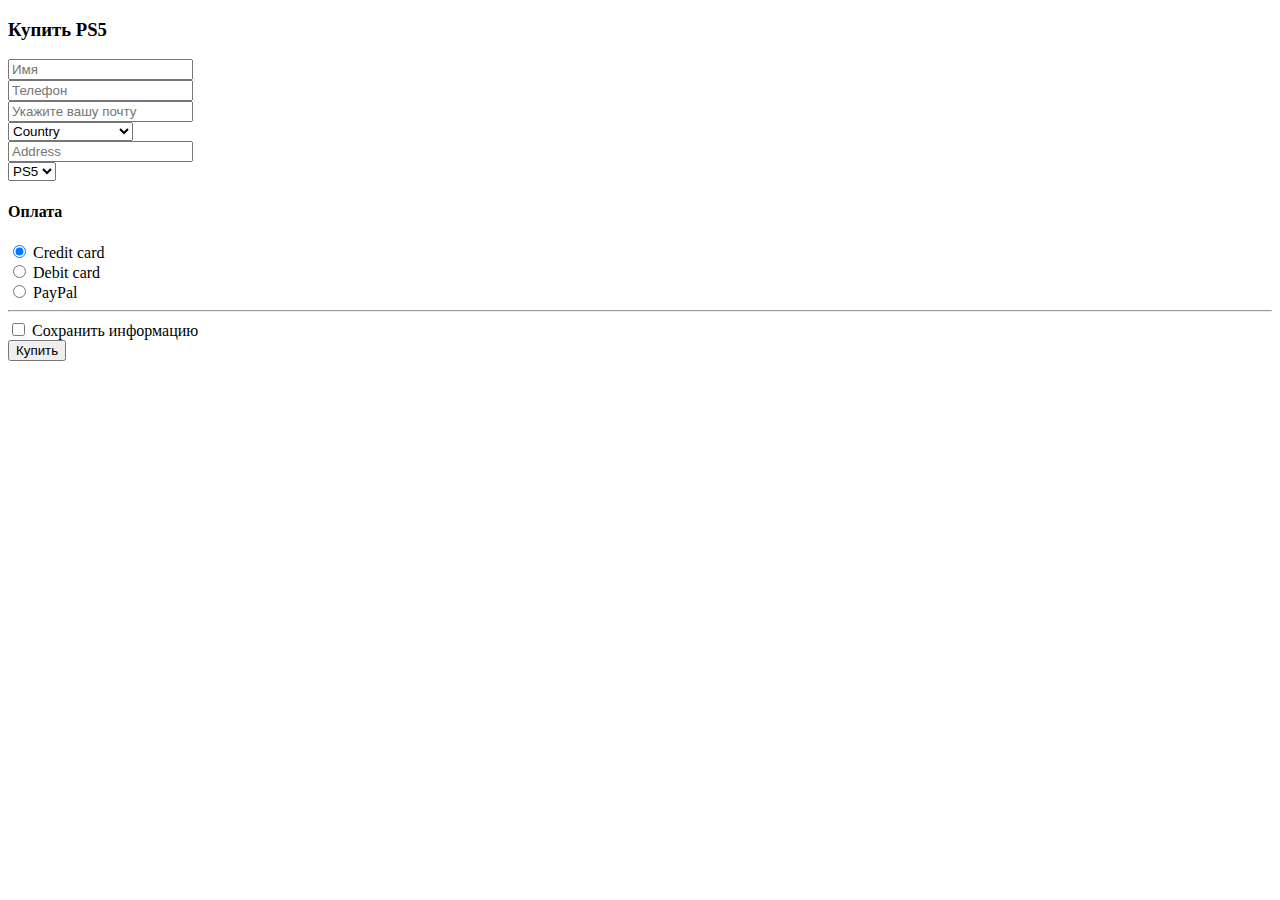
<file: contact.html>
<!DOCTYPE html>
<html lang="en">

<head>
  <meta charset="utf-8">
  <meta name="viewport" content="width=device-width, initial-scale=1">
  <title>Form</title>

  <!-- Bootstrap -->
  <link rel="stylesheet" href="https://stackpath.bootstrapcdn.com/bootstrap/4.2.1/css/bootstrap.min.css" integrity="sha384-GJzZqFGwb1QTTN6wy59ffF1BuGJpLSa9DkKMp0DgiMDm4iYMj70gZWKYbI706tWS" crossorigin="anonymous">
  <!-- Font Awesome 5 -->
  <link rel="stylesheet" href="https://use.fontawesome.com/releases/v5.6.3/css/all.css" integrity="sha384-UHRtZLI+pbxtHCWp1t77Bi1L4ZtiqrqD80Kn4Z8NTSRyMA2Fd33n5dQ8lWUE00s/" crossorigin="anonymous">

</head>

<body>

  <div class="row">
    <div class="col-md-5 m-4">
      <form class="p-3 shadow bg-white rounded">
        <h3>Купить PS5</h3>
        <div class="row">
          <!-- Содержимое формы -->
          <!-- Name -->
            <div class="col-md-6 pb-3">
              <input type="text" class="form-control input" name="name" data-form-field="Name" placeholder="Имя" no-required="">
            </div>
            <!-- Phone -->
            <div class="col-md-6 pb-3">
              <input type="tel" class="form-control input" name="phone" data-form-field="Phone" placeholder="Телефон" required="">
            </div>
            <!-- Email -->
            <div class="col-md-12 pb-3">
              <input type="email" class="form-control input" name="email" data-form-field="Email" placeholder="Укажите вашу почту" required="">
            </div>

            <!-- Custom Select (Country) -->
            <div class="col-md-12 pb-3">
              <select class="custom-select" id="country" required="">
                <option value="">Country</option>
                <option>United States</option>
                <option>Украина</option>
                <option>Россия</option>
                <option>Великобритания</option>
                <option>Китай</option>
              </select>
            </div>
            <!-- Address -->
            <div class="col-md-12 pb-3">
              <input type="text" class="form-control input" name="address" data-form-field="Address" placeholder="Address" required="">
            </div>
              <!-- Select Book -->
              <!-- Select Book -->
          <div class="col-md-12 pb-3">
            <select class="form-control">
              <option>PS5</option>

            </select>
          </div>

          <!-- Check -->
          <div class="col-md-12 pb-3">
            <h4 class="mb-3">Оплата</h4>
            <div class="form-check">
              <input class="form-check-input" type="radio" name="exampleRadios" id="exampleRadios1" value="option1" checked>
              <label class="form-check-label" for="exampleRadios1">
                Credit card
              </label>
            </div>
            <div class="form-check">
              <input class="form-check-input" type="radio" name="exampleRadios" id="exampleRadios2" value="option2">
              <label class="form-check-label" for="exampleRadios2">
                Debit card
              </label>
            </div>
            <div class="form-check">
              <input class="form-check-input" type="radio" name="exampleRadios" id="exampleRadios3" value="option3">
              <label class="form-check-label" for="exampleRadios3">
                PayPal
              </label>
            </div>
            <hr>
          </div>
          <!-- Checkbox -->
          <!-- Checkbox -->
          <div class="col-md-12 pb-3">
            <div class="form-group form-check">
              <input type="checkbox" class="form-check-input" id="exampleCheck1">
              <label class="form-check-label" for="exampleCheck1">Сохранить информацию</label>
            </div>
          </div>
          <!-- Submit button -->
          <div class="col-md-12 pb-3 input-group-btn">
            <button type="submit" class="btn btn-primary btn-form btn-block display-4">Купить</button>
          </div>

        </div>
      </form>
    </div>
  </div>


  <!-- Bootstrap core JavaScript -->
  <!-- jQuery.js -->
  <script src="https://code.jquery.com/jquery-3.3.1.slim.min.js" integrity="sha384-q8i/X+965DzO0rT7abK41JStQIAqVgRVzpbzo5smXKp4YfRvH+8abtTE1Pi6jizo" crossorigin="anonymous"></script>
  <!-- Popper.js -->
  <script src="https://cdnjs.cloudflare.com/ajax/libs/popper.js/1.14.6/umd/popper.min.js" integrity="sha384-wHAiFfRlMFy6i5SRaxvfOCifBUQy1xHdJ/yoi7FRNXMRBu5WHdZYu1hA6ZOblgut" crossorigin="anonymous"></script>
  <!-- Bootstrap.min.js -->
  <script src="https://stackpath.bootstrapcdn.com/bootstrap/4.2.1/js/bootstrap.min.js" integrity="sha384-B0UglyR+jN6CkvvICOB2joaf5I4l3gm9GU6Hc1og6Ls7i6U/mkkaduKaBhlAXv9k" crossorigin="anonymous"></script>

</body>

</html>
</file>
